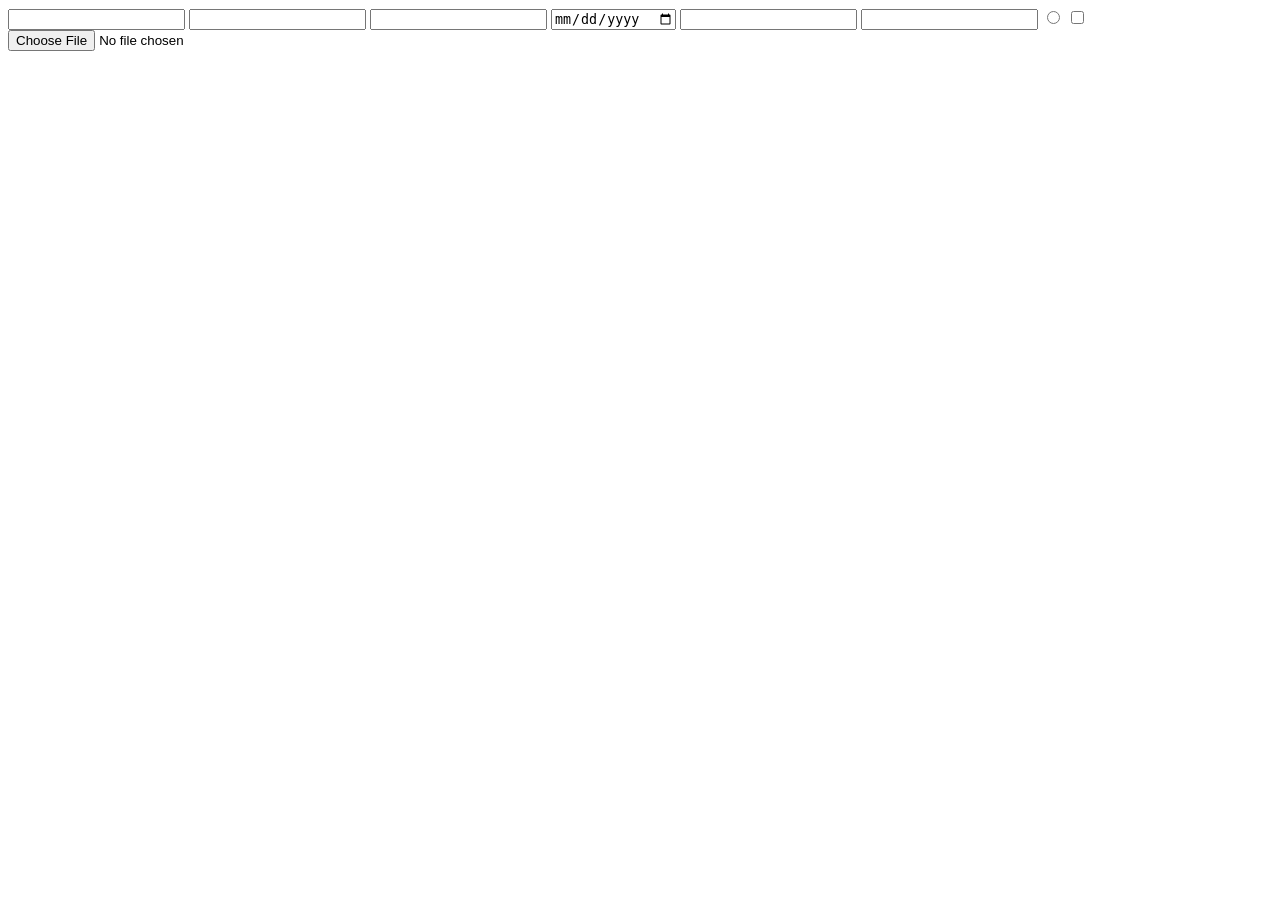
<file: INPUTS/index.html>
<!DOCTYPE html>
<html lang="en">
<head>
    <meta charset="UTF-8">
    <meta name="viewport" content="width=device-width, initial-scale=1.0">
    <title>Document</title>
</head>
<body>
    <!--informaçôes basicas-->


<input type="text">
<input type="email" name="" id="">
<input type="password">

<!--dados pessoais-->

<input type="date">
<input type="number">
<input type="text">

<!--preferencias-->

<input type="radio">
<input type="checkbox">
 
<!--outros-->
<input type="file">

</body>
</html>
</file>
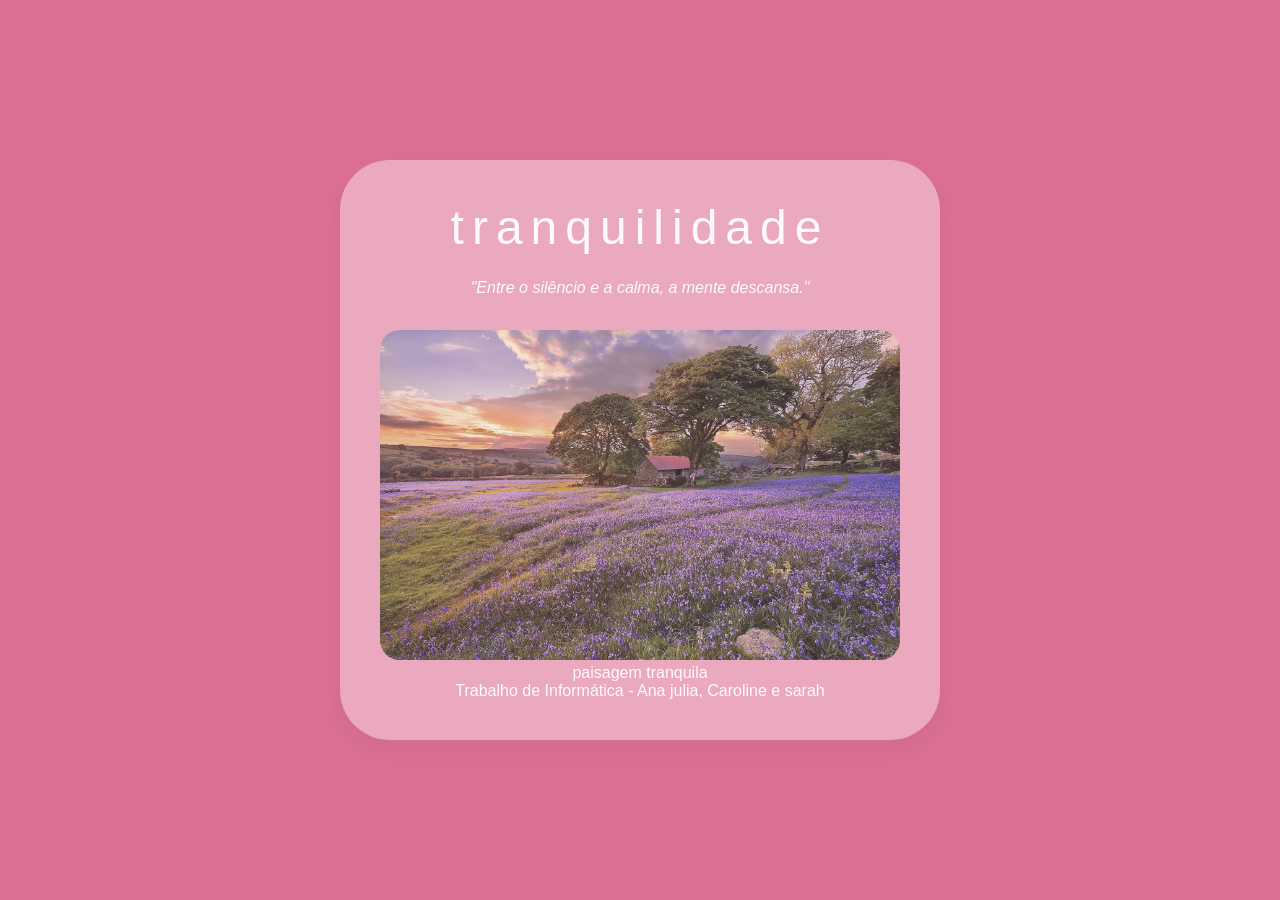
<file: trabalho vscode/index.html>
<!DOCTYPE html>
<html lang="pt-br">
<head>
    <meta charset="UTF-8">
    <meta name="viewport" content="width=device-width, initial-scale=1.0">
    <title>Projeto Emoção - Calma</title>
    <link rel="stylesheet" href="style.css">
</head>
<body>

    <main class="container-emocao">
        <header>
            <h1>Tranquilidade</h1>
        </header>

        <section class="conteudo">
            <p class="frase-reflexiva">
                "Entre o silêncio e a calma, a mente descansa."
            </p>
            
            <div class="galeria">
                <img src="imagem.jpg" height="330" width="345" frameborder="0" scrolling="no" ></iframe><alt>paisagem tranquila</alt>
            </div>
        </section>

        <footer>
            <p>Trabalho de Informática - Ana julia, Caroline e sarah</p>
        </footer>
    </main>

</body>
</html>
</file>
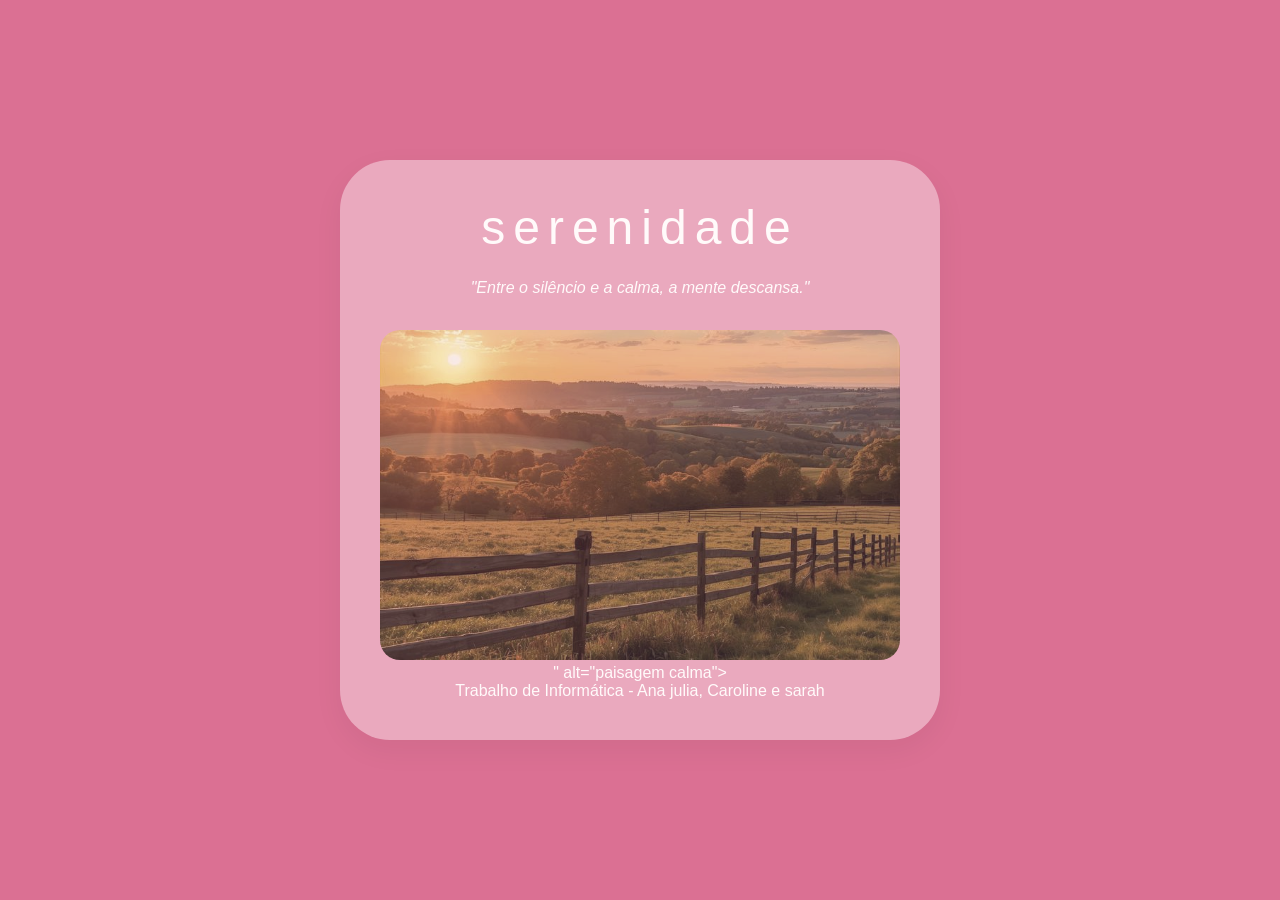
<file: vscode/index.html>
<!DOCTYPE html>
<html lang="pt-br">
<head>
    <meta charset="UTF-8">
    <meta name="viewport" content="width=device-width, initial-scale=1.0">
    <title>Projeto Emoção - Calma</title>
    <link rel="stylesheet" href="style.css">
</head>
<body>

    <main class="container-emocao">
        <header>
            <h1>Serenidade</h1>
        </header>

        <section class="conteudo">
            <p class="frase-reflexiva">
                "Entre o silêncio e a calma, a mente descansa."
            </p>
            
            <div class="galeria">
                <img src="imagem.jpg" height="330" width="345" frameborder="0" scrolling="no" ></iframe>" alt="paisagem calma">
            </div>
        </section>

        <footer>
            <p>Trabalho de Informática - Ana julia, Caroline e sarah</p>
        </footer>
    </main>

</body>
</html>
</file>
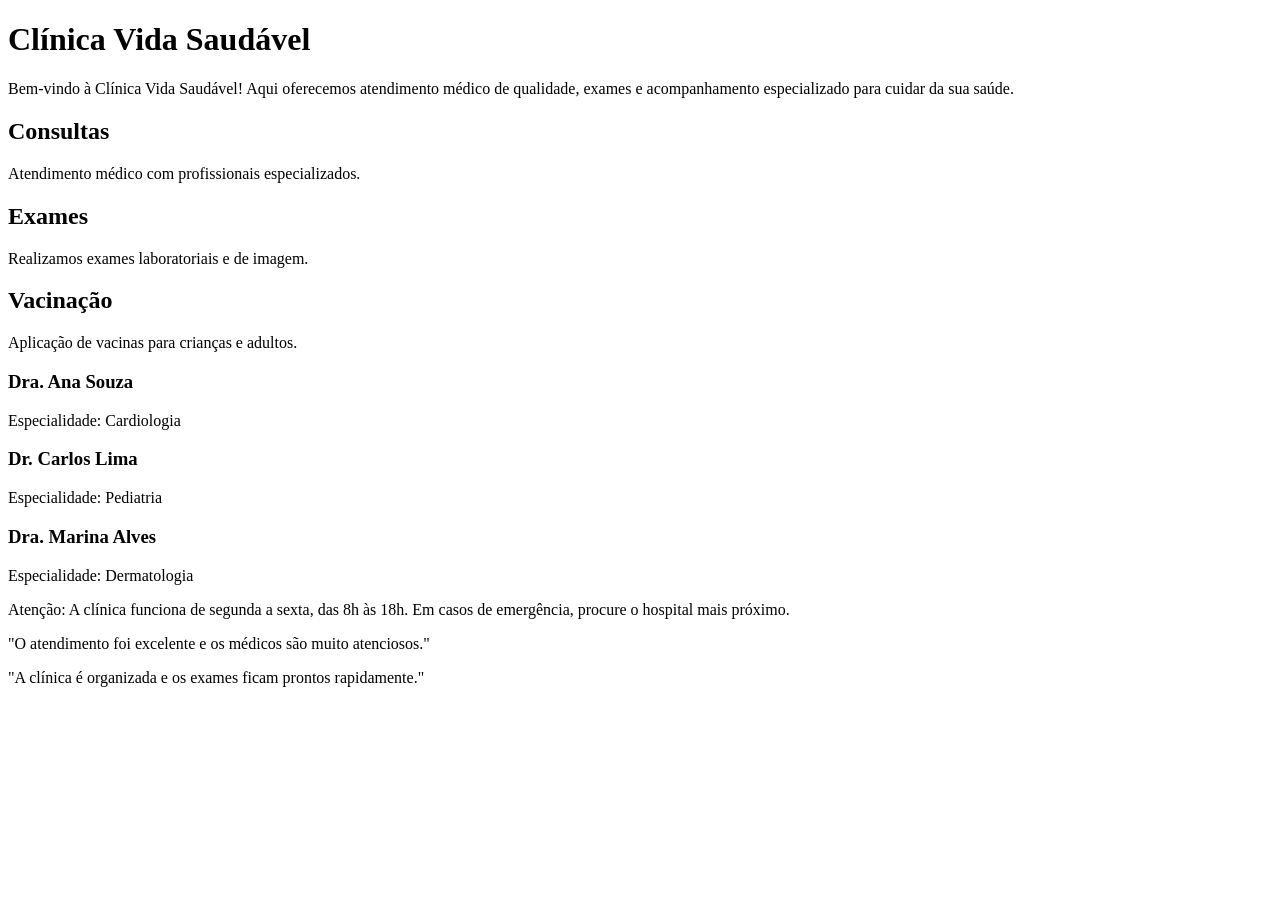
<file: HTML E CSS/fontes2.html>
<!DOCTYPE html>
<html lang="pt-BR">
<head>
    <meta charset="UTF-8">
    <meta name="viewport" content="width=device-width, initial-scale=1.0">
    <title>Clínica Vida Saudável</title>
</head>
<body>

    <!-- Título principal -->
    <h1 id="titulo-clinica">Clínica Vida Saudável</h1>

    <!-- Texto de boas-vindas -->
    <p class="bemvindo">
        Bem-vindo à Clínica Vida Saudável! 
        Aqui oferecemos atendimento médico de qualidade, 
        exames e acompanhamento especializado para cuidar da sua saúde.
    </p>

    <!-- Seção de serviços -->
    <div id="servicos">

        <div class="servico">
            <h2>Consultas</h2>
            <p>Atendimento médico com profissionais especializados.</p>
        </div>

        <div class="servico">
            <h2>Exames</h2>
            <p>Realizamos exames laboratoriais e de imagem.</p>
        </div>

        <div class="servico">
            <h2>Vacinação</h2>
            <p>Aplicação de vacinas para crianças e adultos.</p>
        </div>

    </div>

    <!-- Lista de médicos -->
    <div id="medicos">

        <div class="medico">
            <h3>Dra. Ana Souza</h3>
            <p>Especialidade: Cardiologia</p>
        </div>

        <div class="medico">
            <h3>Dr. Carlos Lima</h3>
            <p>Especialidade: Pediatria</p>
        </div>

        <div class="medico">
            <h3>Dra. Marina Alves</h3>
            <p>Especialidade: Dermatologia</p>
        </div>

    </div>

    <!-- Aviso importante -->
    <div id="aviso">
        Atenção: A clínica funciona de segunda a sexta, das 8h às 18h.
        Em casos de emergência, procure o hospital mais próximo.
    </div>

    <!-- Depoimentos de pacientes -->
    <div id="depoimentos">

        <p>
            "O atendimento foi excelente e os médicos são muito atenciosos."
        </p>

        <p>
            "A clínica é organizada e os exames ficam prontos rapidamente."
        </p>

    </div>

</body>
</html>
</file>
<file: trabalho vscode/style.css>
* {
    margin: 0;
    padding: 0;
    box-sizing: border-box;
}

body {
    background-color: #DB7093; /* palevioletred  */
    font-family: 'Segoe UI', Tahoma, Geneva, Verdana, sans-serif;
    color: #FFFAFA;
    display: flex;
    justify-content: center;
    align-items: center;
    min-height: 100vh;
    transition: background-color 0.8s ease;
}

.container-emocao {
    text-align: center;
    max-width: 600px;
    padding: 40px;
    background: rgba(255, 255, 255, 0.4);
    border-radius: 50px; /* Bordas arredondadas transmitem suavidade */
    box-shadow: 0 10px 30px rgba(0, 0, 0, 0.05);
}

h1 {
    font-weight: 200;
    font-size: 3rem;
    letter-spacing: 8px;
    text-transform: lowercase;
    margin-bottom: 20px;
}

.frase-reflexiva {
    font-style: italic;
    line-height: 1.6;
    margin-bottom: 30px;
}

img {
    width: 100%;
    border-radius: 20px;
    opacity: 0.8;
    filter: grayscale(30%);
    transition: 0.5s;
}

/* Desafio Extra: Efeito Hover */
.container-emocao:hover {
    background: rgba(255, 255, 255, 0.8);
}

img:hover {
    opacity: 1;
    filter: grayscale(0%);
    transform: scale(1.02);
}
</file>
<file: vscode/style.css>
/* Reset básico */
* {
    margin: 0;
    padding: 0;
    box-sizing: border-box;
}

body {
    background-color: #DB7093; /* palevioletred  */
    font-family: 'Segoe UI', Tahoma, Geneva, Verdana, sans-serif;
    color: #FFFAFA;
    display: flex;
    justify-content: center;
    align-items: center;
    min-height: 100vh;
    transition: background-color 0.8s ease;
}

.container-emocao {
    text-align: center;
    max-width: 600px;
    padding: 40px;
    background: rgba(255, 255, 255, 0.4);
    border-radius: 50px; /* Bordas arredondadas transmitem suavidade */
    box-shadow: 0 10px 30px rgba(0, 0, 0, 0.05);
}

h1 {
    font-weight: 200;
    font-size: 3rem;
    letter-spacing: 8px;
    text-transform: lowercase;
    margin-bottom: 20px;
}

.frase-reflexiva {
    font-style: italic;
    line-height: 1.6;
    margin-bottom: 30px;
}

img {
    width: 100%;
    border-radius: 20px;
    opacity: 0.8;
    filter: grayscale(30%);
    transition: 0.5s;
}

/* Desafio Extra: Efeito Hover */
.container-emocao:hover {
    background: rgba(255, 255, 255, 0.8);
}

img:hover {
    opacity: 1;
    filter: grayscale(0%);
    transform: scale(1.02);
}
</file>
